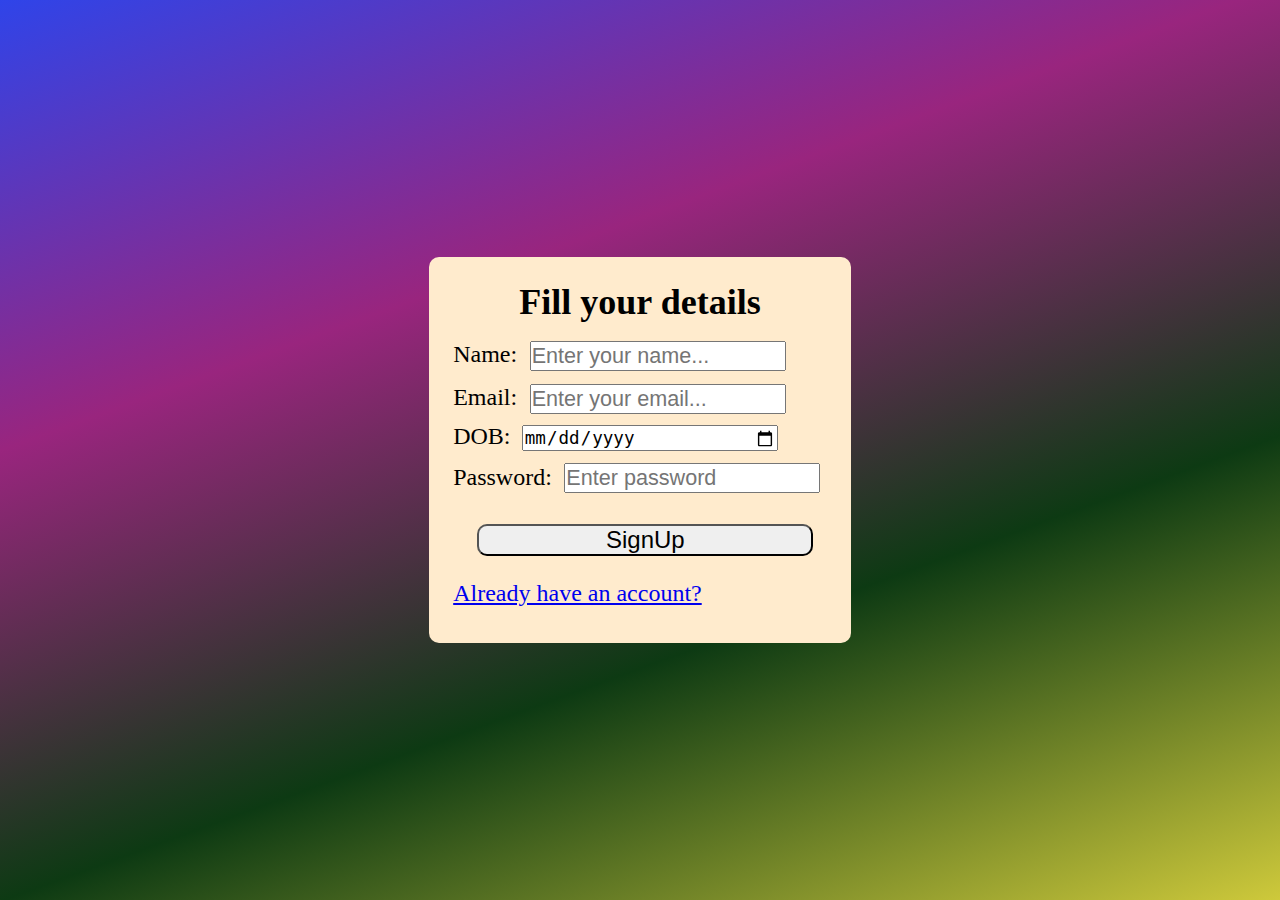
<file: client/index.html>
<!DOCTYPE html>
<html lang="en">
  <head>
    <meta charset="UTF-8" />
    <meta name="viewport" content="width=device-width, initial-scale=1.0" />
    <title>SignUp</title>
    <link rel="stylesheet" href="https://cdnjs.cloudflare.com/ajax/libs/font-awesome/6.4.2/css/all.min.css" integrity="sha512-z3gLpd7yknf1YoNbCzqRKc4qyor8gaKU1qmn+CShxbuBusANI9QpRohGBreCFkKxLhei6S9CQXFEbbKuqLg0DA==" crossorigin="anonymous" referrerpolicy="no-referrer" />
    <link rel="stylesheet" href="./signup.css" />
  </head>
  <body>
    <div class="container">
        <h2>Fill your details</h2>
      <form>
        <div class="name">
          <label for="name">Name: </label>
          <input type="text" id="name" class="form-elements" placeholder="Enter your name..."/>
        </div>

        <div class="email">
          <label for="email">Email: </label>
          <input type="email" id="email" class="form-elements" placeholder="Enter your email..."/>
        </div>
        <div class="dob">
          <label for="dob">DOB: </label>
          <input type="date" id="dob" class="form-elements"/>
        </div>

        <div class="password">
          <label for="password">Password: </label>
          <input type="password" id="password" class="form-elements" placeholder="Enter password"/>
          
          
        </div>
        <input type="submit" id="btn" value="SignUp" />
      </form>

      <a href="./signin.html">Already have an account?</a>

      <div>
        <p id="message" style="margin-top: .5em;">
          
        </p>
      </div>
    </div>
    



    <script src="./index.js"></script>
  </body>
</html>
</file>
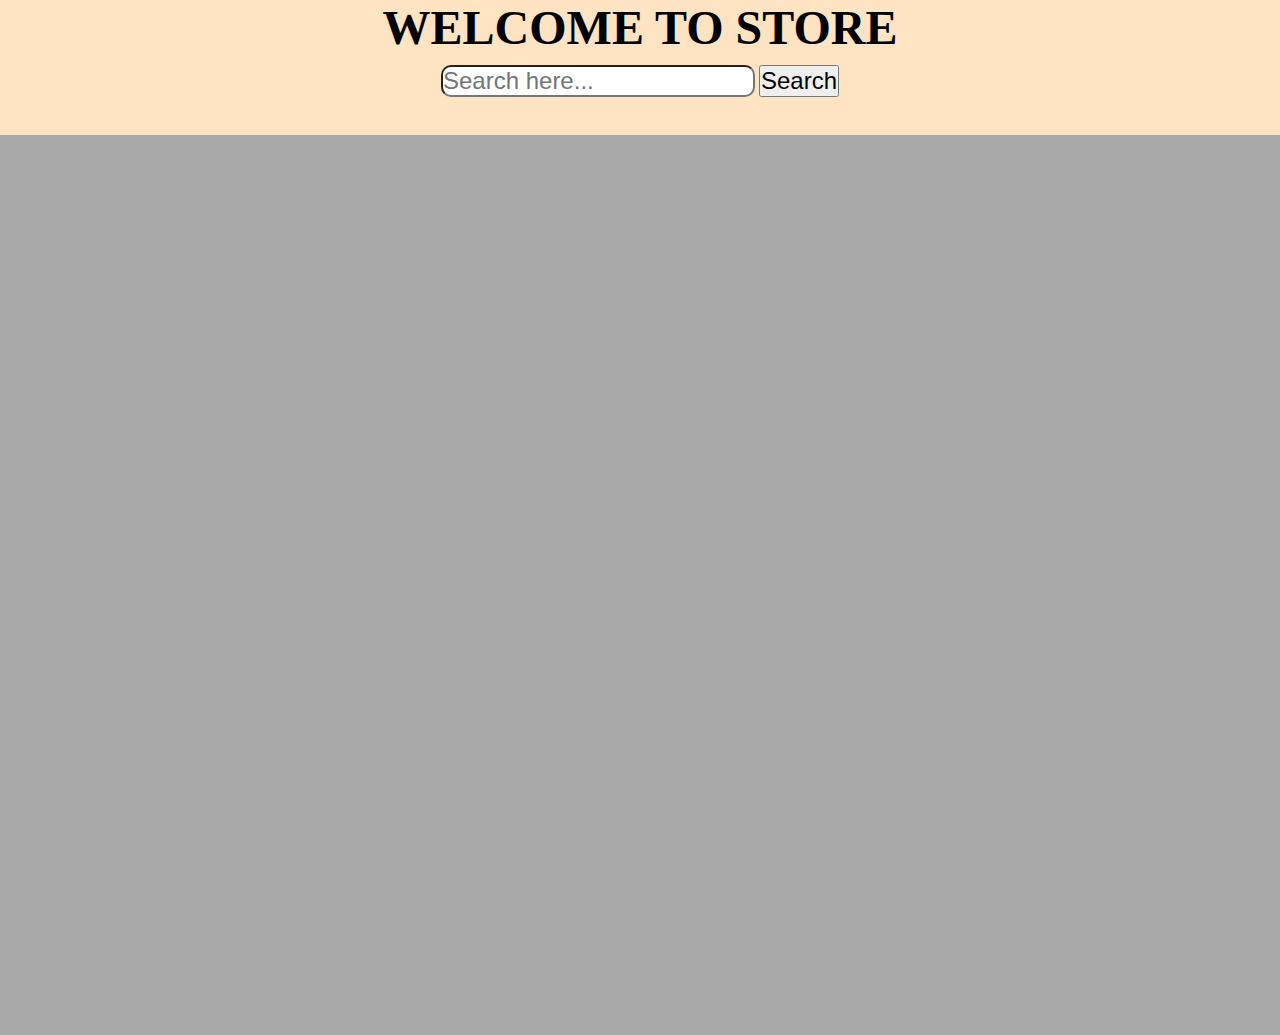
<file: client/main.html>
<!DOCTYPE html>
<html lang="en">
<head>
    <meta charset="UTF-8">
    <meta name="viewport" content="width=device-width, initial-scale=1.0">
    <title>Phones</title>
    <link rel="stylesheet" href="./main.css">
    <link rel="stylesheet" href="https://cdnjs.cloudflare.com/ajax/libs/font-awesome/6.4.2/css/all.min.css" integrity="sha512-z3gLpd7yknf1YoNbCzqRKc4qyor8gaKU1qmn+CShxbuBusANI9QpRohGBreCFkKxLhei6S9CQXFEbbKuqLg0DA==" crossorigin="anonymous" referrerpolicy="no-referrer" />
</head>
<body>
    
    <header>
        <h1>WELCOME TO STORE</h1>
        <div class="search-bar">
            <input type="text" id="search" placeholder="Search here...">
            <input type="submit" value="Search" id="btn">

            <div>
                <i class="fa-solid fa-user"></i>
                <span id="myemail"></span>

            </div>
            
        </div>
    </header>

    <main>
        <div id="container">
            
     
        </div>
    </main>

    <script src="./main.js"></script>
</body>
</html>
</file>
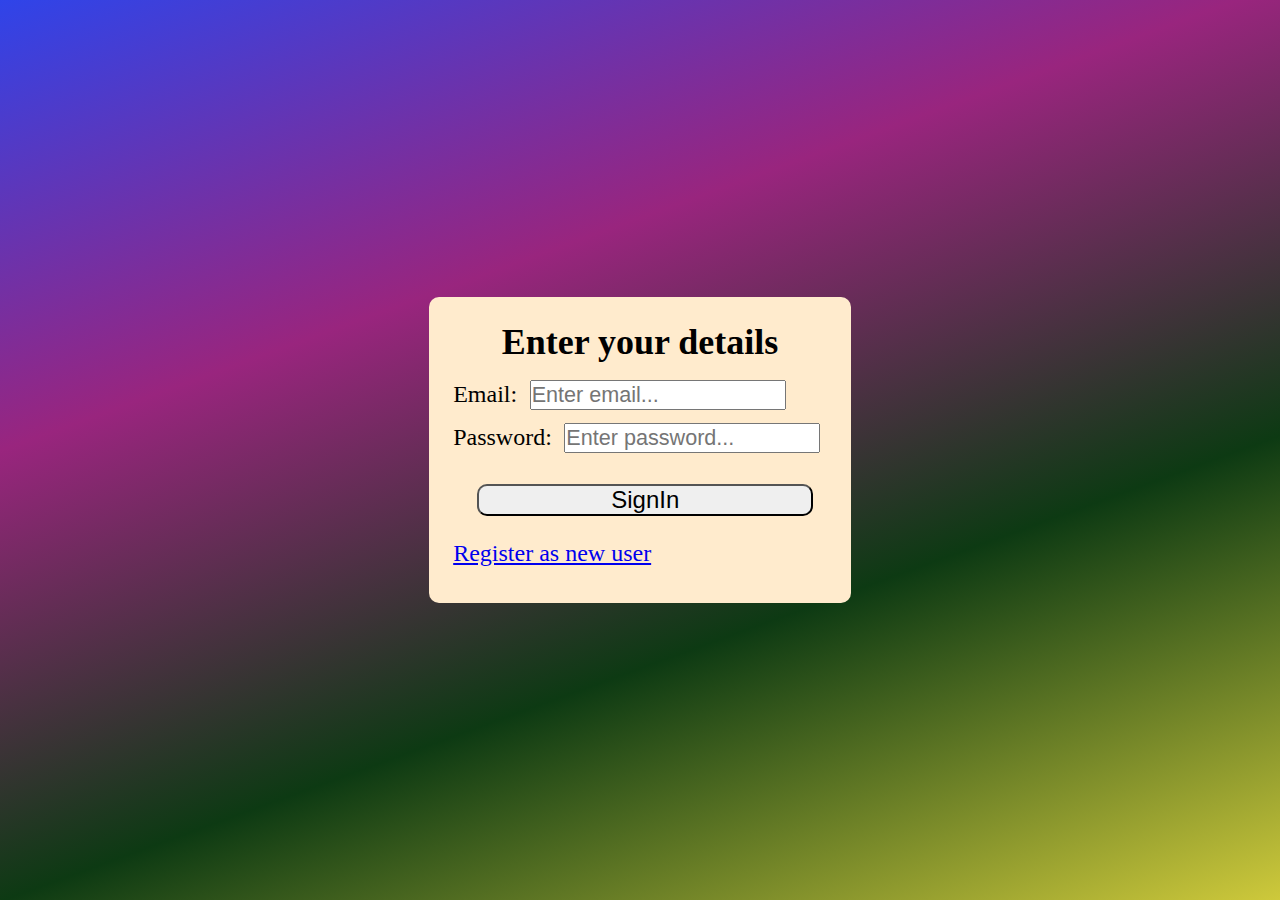
<file: client/signin.html>
<!DOCTYPE html>
<html lang="en">
<head>
    <meta charset="UTF-8">
    <meta name="viewport" content="width=device-width, initial-scale=1.0">
    <title>SignIn</title>
    <link rel="stylesheet" href="./signup.css">
</head>
<body>
    
    <div class="container">
        <h2>Enter your details</h2>
        <form>
            <div class="email">
                <label for="email">Email: </label>
                <input type="email" id="email" class="form-elements" placeholder="Enter email...">
            </div>

            <div class="password">
                <label for="password">Password: </label>
                <input type="password" id="password" class="form-elements" placeholder="Enter password...">
            </div>

            <input type="submit" id="btn" value="SignIn">
        </form>
        <a href="./index.html">Register as new user</a>

        <div>
            <p id="message" style="margin-top: .5em;">

            </p>
        </div>

        <script src="./signin.js"></script>
    </div>
</body>
</html>
</file>
<file: client/signup.css>
*{
    margin: 0;
    padding: 0;
    box-sizing: border-box;
}
body{
    height: 100vh;
    width: 100vw;
    /* background-color: skyblue; */
    background-color: #2f44e9;
    background-image: linear-gradient(160deg, #2f44e9 0%, #99257e 33%, #0d3a13 66%, #cec93b 100%);

    display: flex;
    justify-content: center;
    align-items: center;

}
h2{
    text-align: center;
    margin-bottom: .3em;
}
.container{
    background-color: blanchedalmond;
    display: inline-block;
    text-align: left;
    font-size: 1.5em;
    padding: 1em;
    border-radius: 10px;
}

.form-elements{
    font-size: .9em;
    margin:.3em;
    width: 20vw;
}

#btn{
    width: 90%;
    font-size: 1em;
    margin: 1em;
    border-radius: 10px;
}
</file>
<file: client/main.css>
*{
    margin: 0;
    padding: 0;
    box-sizing: border-box;
}

body{
    height: 100vh;
    width: 100vw;
    background-color: darkgray;
}

header{
    background-color: bisque;
    height: 15vh;
    width: 100vw;
    text-align: center;
}

header h1{
    font-size: 3em;
}
.search-bar{
    margin: 0.6em;
}
#search{
    font-size: 1.5em;
    border-radius: 10px;
}
#btn{
    font-size: 1.5em;
}

#container{
    display: flex;
    flex-wrap: wrap;
    height: 100vh;
}

a{
    text-decoration: none;
}
.elements{
    text-decoration: none;
    height: 70%;
    width: 31%;
    border: 1px solid black;
    margin: 0.8em;
    padding: 0.5em;
    background-color: bisque;
    overflow: hidden;
    transition: all 0.5s;
}
.elements:hover{
    transform:scale(1.05);
}
.elements div h2{
    color: black;
}

.elements div p{
    color: black;
}
.elements div h3{
    color: black;
}
.search-bar div{
    display: inline-block;
    position: absolute;
    right: 0; 
    font-size: 1.2em;
    padding: 0.3em;
}
</file>
